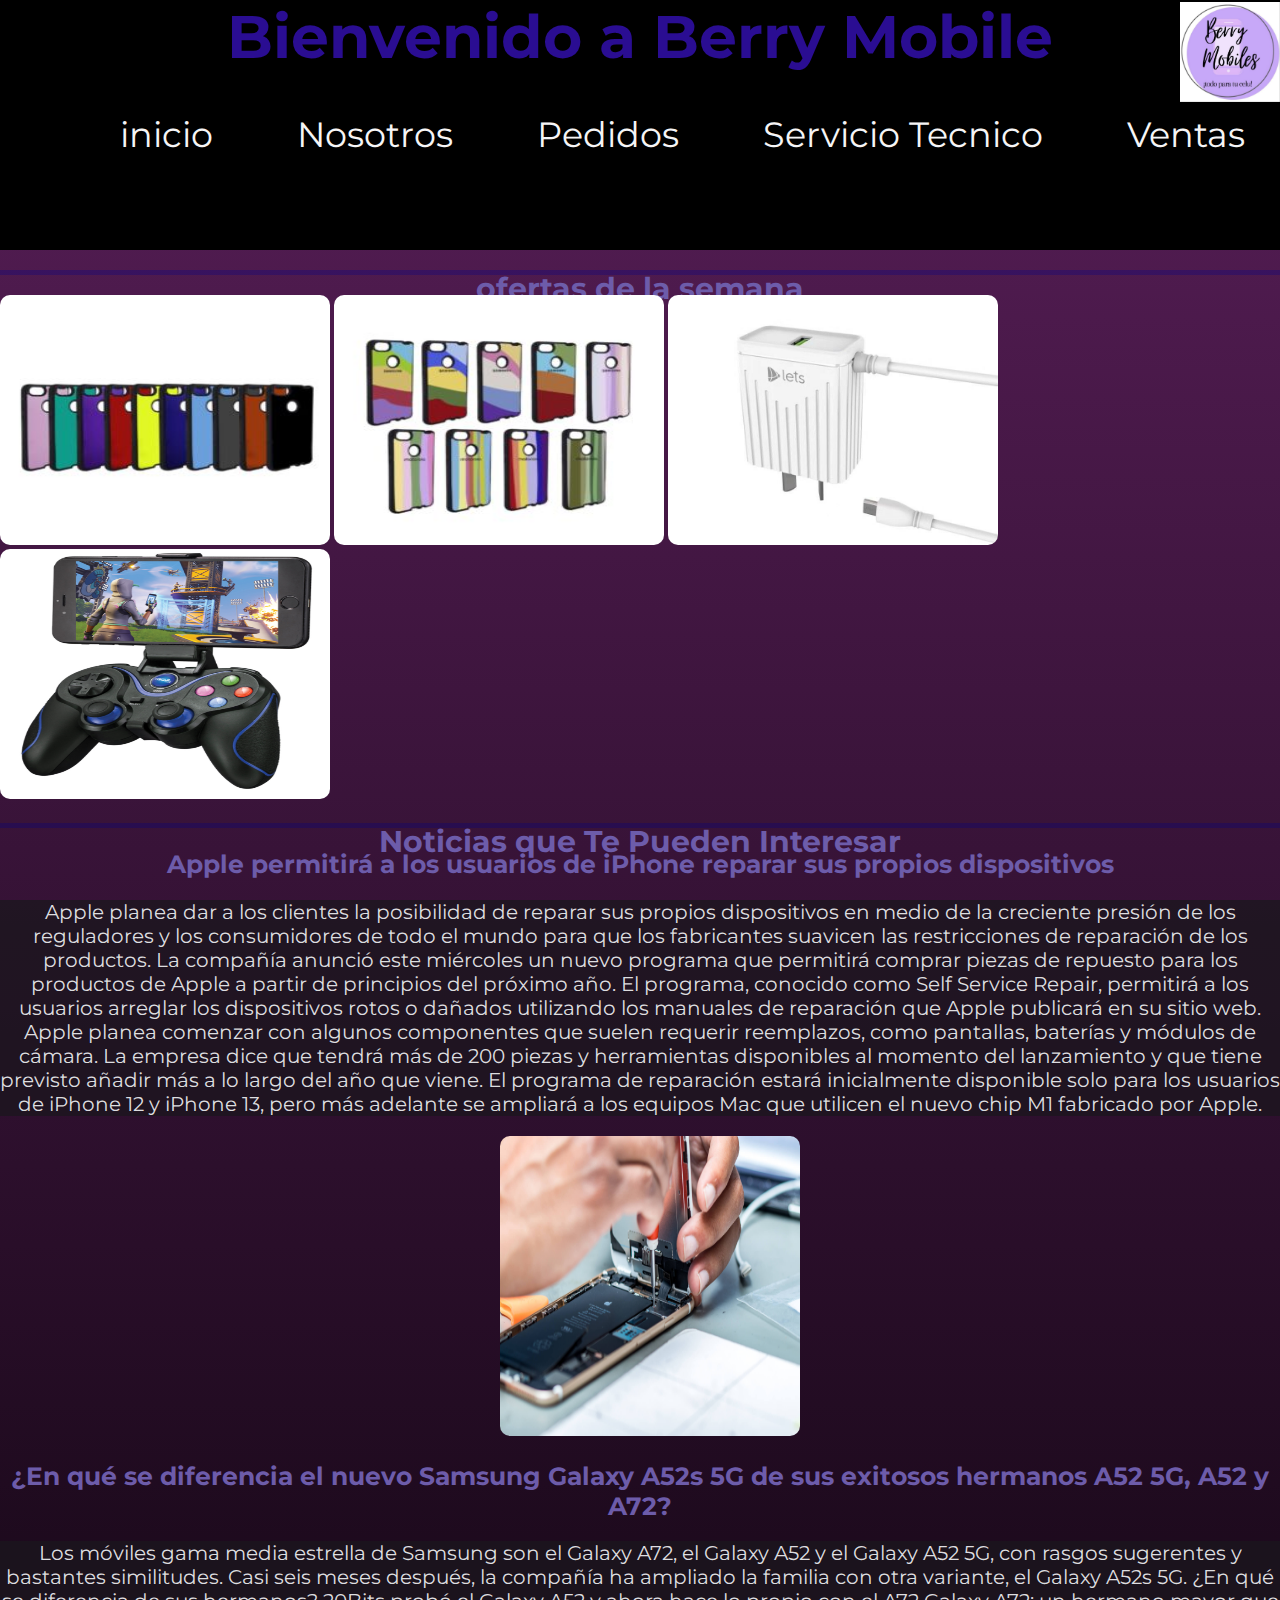
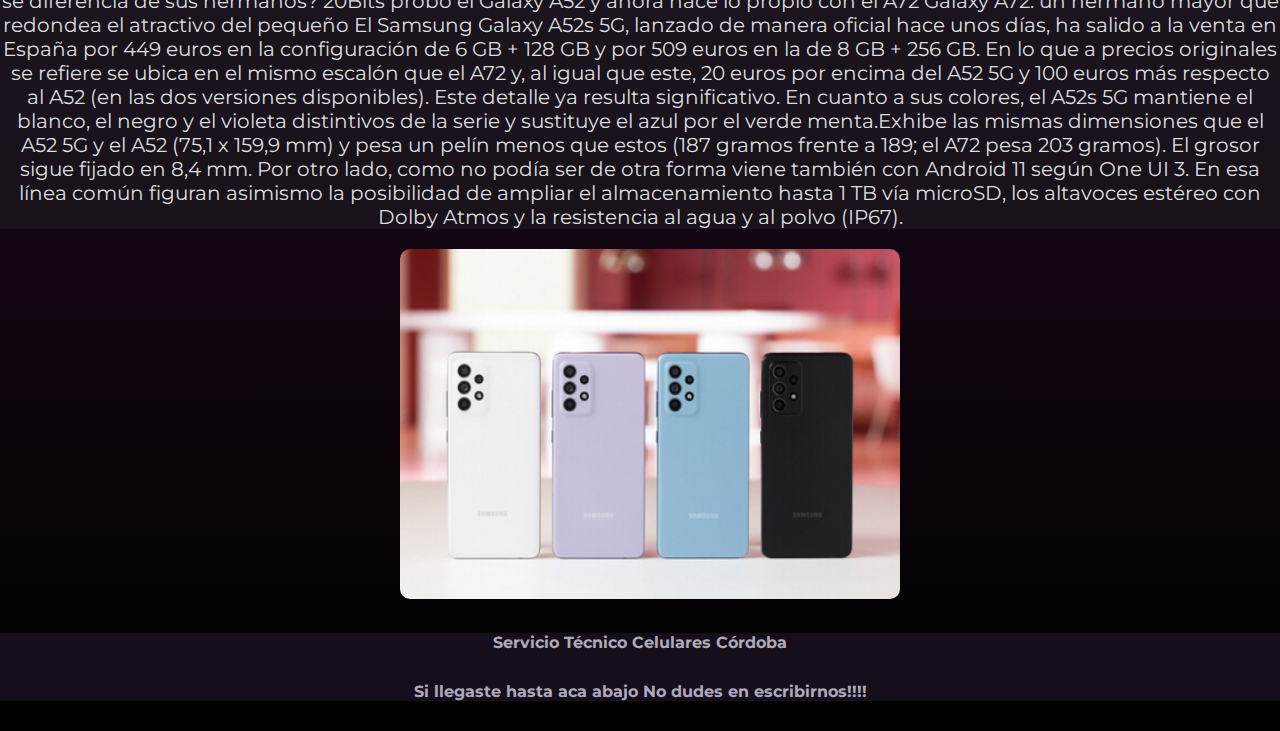
<file: index.html>
<!DOCTYPE html>
<html lang="en">
<head>
    <meta charset="UTF-8">
    <meta http-equiv="X-UA-Compatible" content="IE=edge">
    <meta name="viewport" content="width=device-width, initial-scale=1.0">
    <title>:: Berry mobile ::</title>
    <link rel="preconnect" href="https://fonts.googleapis.com">
    <link rel="preconnect" href="https://fonts.gstatic.com" crossorigin>
    <link href="https://fonts.googleapis.com/css2?family=Cairo:wght@200;600;900&family=Montserrat:wght@100;600;800&display=swap" rel="stylesheet">
    <link rel="stylesheet" href="estilos.css">
   
</head>

<body>
   <header> <!-- <header TITULO Y LOGO> -->
    <img src="./multimedia/logo_berry.jpg" class="logo_berry" alt="berry">
    <h1 class="bienvenida">Bienvenido a Berry Mobile </h1> 
     <nav >  
          <ul>
          <li> <a href="../index.html"> inicio</a></li>
          <li><a href="./pagina/nosotros.html">Nosotros</a></li>
          <li><a href="./pagina/pedidos.html">Pedidos</a></li>
          <li><a href="./pagina/serviciotecnico.html">Servicio Tecnico</a></li>
          <li ><a href="./pagina/ventas.html">Ventas</a></li>
         </ul>
    </nav> 
</header>

  <main> <!--  MENU  -->
    <article> 
        <section><!-- <section> SECCION OFERTAS -->
            <H1 class="oferta_titulo" > ofertas de la semana</H1>
            <img src="./multimedia/funda1.jpg" class="oferta" alt="oferta">
            <img src="./multimedia/funda2.jpg" class="oferta" alt="oferta">
            <img src="./multimedia/cargador1.jpg" class="oferta" alt="oferta">
            <img src="./multimedia/jostick.png" class="oferta" alt="oferta">
        </section>

        <section> <!--<section> NOTICIAS DE TECNOLOGIA-->
            <h1 class="noticias_titulo"> Noticias que Te Pueden Interesar </h1>
            <H2 class="noticias_titulo--chico"> Apple permitirá a los usuarios de iPhone reparar sus propios dispositivos</H2>
            <p class="noticia_parrafo">Apple planea dar a los clientes la posibilidad de reparar sus propios dispositivos en medio de la creciente presión de los reguladores y los consumidores de todo el mundo para que los fabricantes suavicen las restricciones de reparación de los productos.
                La compañía anunció este miércoles un nuevo programa que permitirá comprar piezas de repuesto para los productos de Apple a partir de principios del próximo año. El programa, conocido como Self Service Repair, permitirá a los usuarios arreglar los dispositivos rotos o dañados utilizando los manuales de reparación que Apple publicará en su sitio web.
                
                Apple planea comenzar con algunos componentes que suelen requerir reemplazos, como pantallas, baterías y módulos de cámara. La empresa dice que tendrá más de 200 piezas y herramientas disponibles al momento del lanzamiento y que tiene previsto añadir más a lo largo del año que viene. El programa de reparación estará inicialmente disponible solo para los usuarios de iPhone 12 y iPhone 13, pero más adelante se ampliará a los equipos Mac que utilicen el nuevo chip M1 fabricado por Apple.  
            </p>
            <div> <img src="./multimedia/apple_servicio tecnico.jpg" alt="apple" class="imagen_apple">
            </div>

             <H2 class="noticias_titulo--chico"> ¿En qué se diferencia el nuevo Samsung Galaxy A52s 5G de sus exitosos hermanos A52 5G, A52 y A72?</H2>
             <p class="noticia_parrafo">Los móviles gama media estrella de Samsung son el Galaxy A72, el Galaxy A52 y el Galaxy A52 5G, con rasgos sugerentes y bastantes similitudes. Casi seis meses después, la compañía ha ampliado la familia con otra variante, el Galaxy A52s 5G. ¿En qué se diferencia de sus hermanos?

                20Bits probó el Galaxy A52 y ahora hace lo propio con el A72
                Galaxy A72: un hermano mayor que redondea el atractivo del pequeño
                El Samsung Galaxy A52s 5G, lanzado de manera oficial hace unos días, ha salido a la venta en España por 449 euros en la configuración de 6 GB + 128 GB y por 509 euros en la de 8 GB + 256 GB. En lo que a precios originales se refiere se ubica en el mismo escalón que el A72 y, al igual que este, 20 euros por encima del A52 5G y 100 euros más respecto al A52 (en las dos versiones disponibles). Este detalle ya resulta significativo.
                
                
                En cuanto a sus colores, el A52s 5G mantiene el blanco, el negro y el violeta distintivos de la serie y sustituye el azul por el verde menta.Exhibe las mismas dimensiones que el A52 5G y el A52 (75,1 x 159,9 mm) y pesa un pelín menos que estos (187 gramos frente a 189; el A72 pesa 203 gramos). El grosor sigue fijado en 8,4 mm. Por otro lado, como no podía ser de otra forma viene también con Android 11 según One UI 3. En esa línea común figuran asimismo la posibilidad de ampliar el almacenamiento hasta 1 TB vía microSD, los altavoces estéreo con Dolby Atmos y la resistencia al agua y al polvo (IP67).
             </p>
            <img src="./multimedia/A52.jpg" alt="A52" class="imagen_samsung">
        </section>
    </article>
     </main>
    
    
     <footer>
        <h4 class="pie"> Servicio Técnico Celulares Córdoba  </h4><h4 class="pie">Si llegaste hasta aca abajo No dudes en escribirnos!!!!</h4>
    </footer>
</body>
</html>
</file>
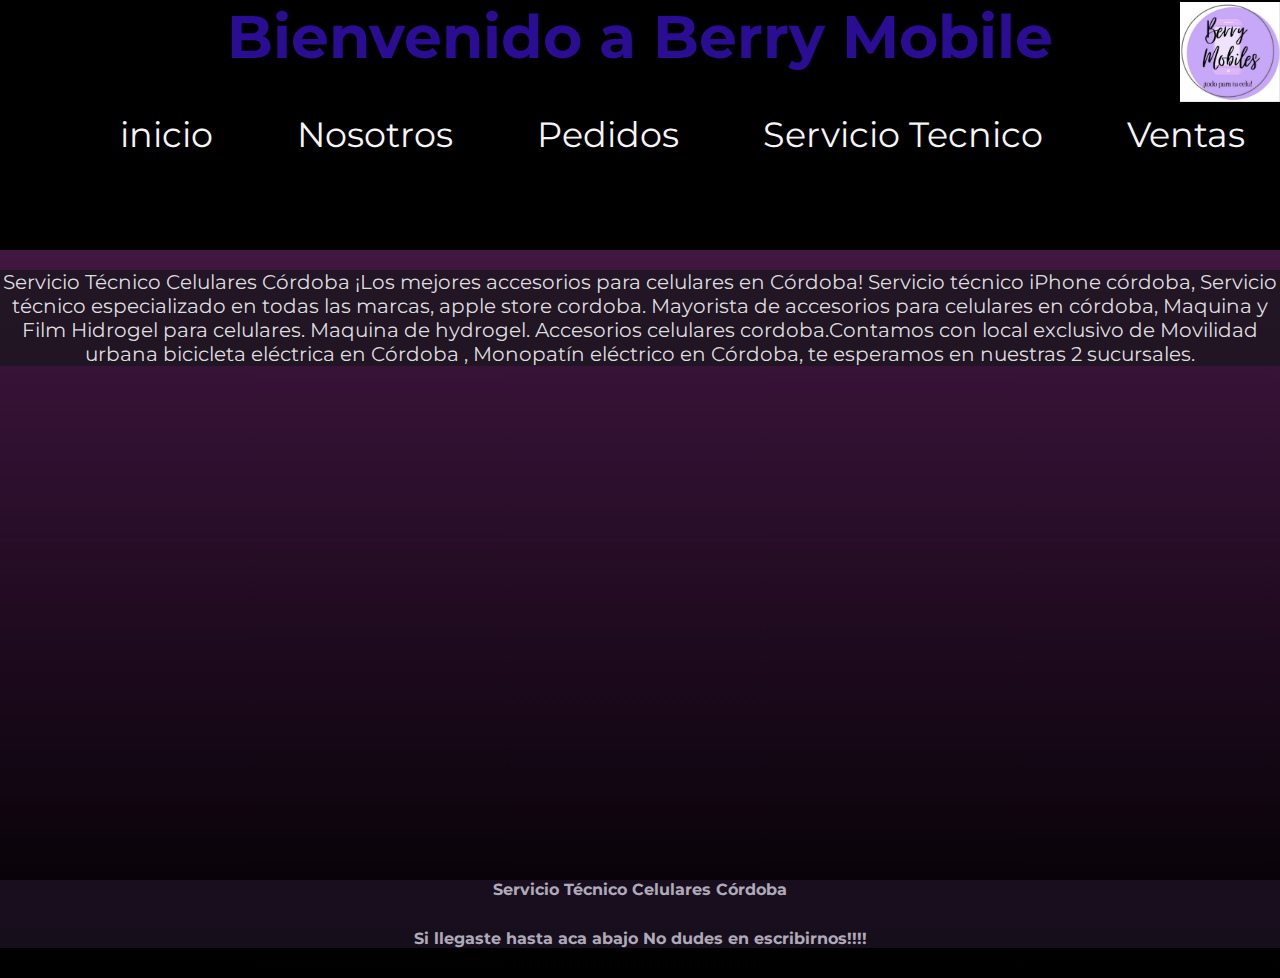
<file: pagina/nosotros.html>
<!DOCTYPE html>
<html lang="en">
<head>
    <meta charset="UTF-8">
    <meta http-equiv="X-UA-Compatible" content="IE=edge">
    <meta name="viewport" content="width=device-width, initial-scale=1.0">
    <title>Berry Mobile | nosotros</title>
    <link rel="preconnect" href="https://fonts.googleapis.com">
    <link rel="preconnect" href="https://fonts.gstatic.com" crossorigin>
    <link href="https://fonts.googleapis.com/css2?family=Cairo:wght@200;600;900&family=Montserrat:wght@100;600;800&display=swap" rel="stylesheet">
    <link rel="stylesheet" href="../estilos.css">
</head>

<body><header>
    <h1 class="bienvenida">Bienvenido a Berry Mobile </h1>
    <img src="../multimedia/logo_berry.jpg" class="logo_berry" alt="berry">
      <nav>  
         <ul><li> <a href="../index.html"> inicio</a></li>
          <li><a href="./nosotros.html">Nosotros</a></li >
          <li><a href="./pedidos.html">Pedidos</a></li>
          <li><a href="./serviciotecnico.html">Servicio Tecnico</a></li>
          <li ><a href="./ventas.html">Ventas</a></li>
         </ul>
    </nav> 
</header>
    <section><p class="nosotros_parrafo">Servicio Técnico Celulares Córdoba ¡Los mejores accesorios para celulares en Córdoba! Servicio técnico iPhone córdoba, Servicio técnico especializado en  todas las marcas,  apple store cordoba. Mayorista de accesorios para celulares en córdoba, Maquina y Film Hidrogel para celulares. Maquina de hydrogel. Accesorios celulares cordoba.Contamos con local exclusivo de Movilidad urbana bicicleta eléctrica en Córdoba , Monopatín eléctrico en Córdoba, te esperamos en nuestras 2 sucursales.</p>
    </section>
  <div  class="mapa_ubicacion">
    <iframe src="https://www.google.com/maps/embed?pb=!1m18!1m12!1m3!1d3404.6477434138055!2d-64.21148838530608!3d-31.423830003755405!2m3!1f0!2f0!3f0!3m2!1i1024!2i768!4f13.1!3m3!1m2!1s0x9432a270da9bd881%3A0x1336d0db1a642e7b!2zUsOtbyBOZWdybyAxMTgxLCBDw7NyZG9iYQ!5e0!3m2!1sen!2sar!4v1639326272176!5m2!1sen!2sar" width="400" height="350" style="border:0;" allowfullscreen="" loading="lazy"></iframe>
    <iframe src="https://www.google.com/maps/embed?pb=!1m18!1m12!1m3!1d3404.9725196654003!2d-64.22823448530636!3d-31.414883203321793!2m3!1f0!2f0!3f0!3m2!1i1024!2i768!4f13.1!3m3!1m2!1s0x943298a4150388a9%3A0x54a4dcde161c3d0a!2sMaestro%20Vidal%20709%2C%20C%C3%B3rdoba!5e0!3m2!1sen!2sar!4v1639326437719!5m2!1sen!2sar" width="400" height="350" style="border:0;" allowfullscreen="" loading="lazy"></iframe> </div>
  
  
</header>
   
   
    <footer>
        <h4 class="pie"> Servicio Técnico Celulares Córdoba  </h4><h4 class="pie">Si llegaste hasta aca abajo No dudes en escribirnos!!!!</h4>
    </footer>
    
</body>
</html>
</file>
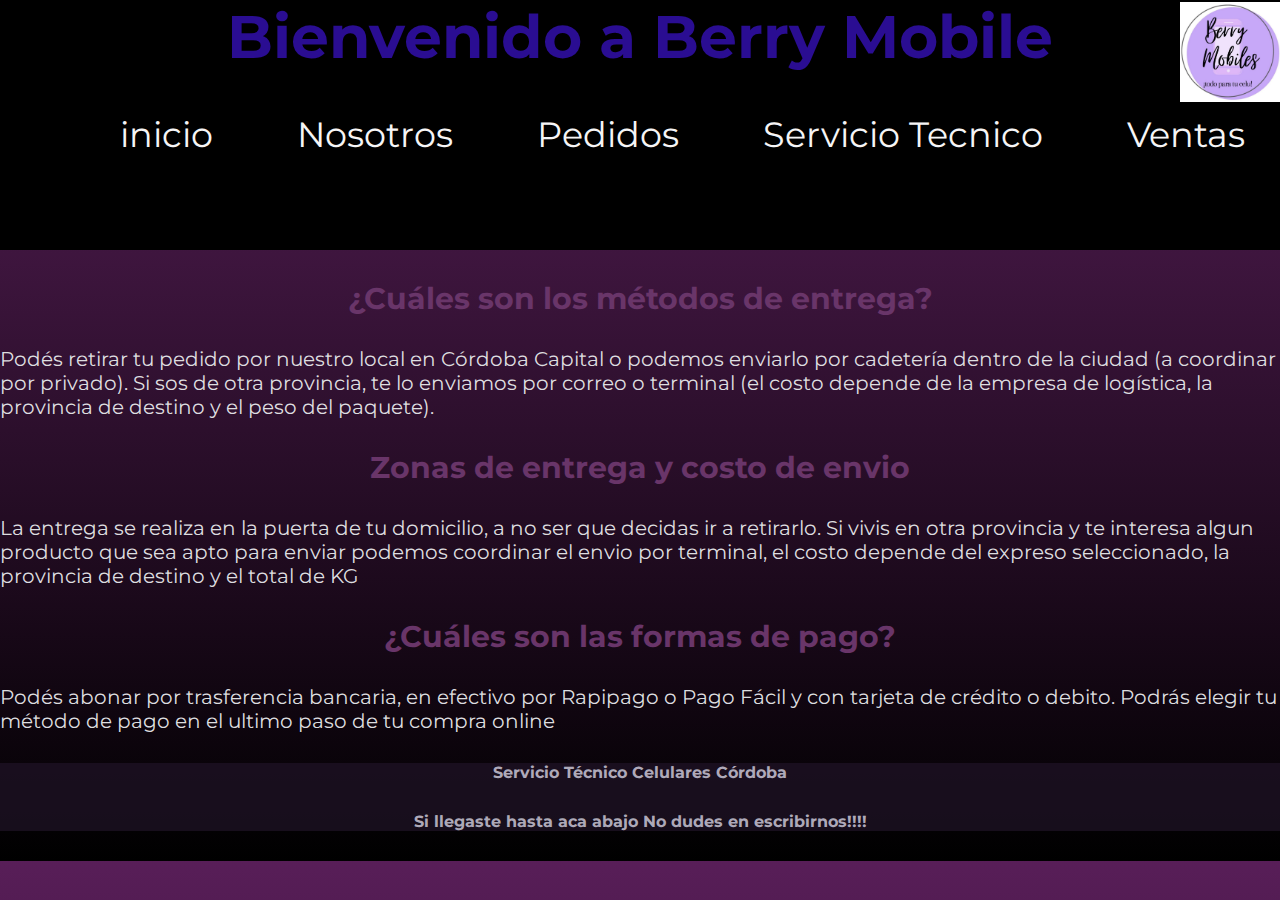
<file: pagina/pedidos.html>
<!DOCTYPE html>
<html lang="en">
<head>
    <meta charset="UTF-8">
    <meta http-equiv="X-UA-Compatible" content="IE=edge">
    <meta name="viewport" content="width=device-width, initial-scale=1.0">
    <title>Berry Mobile | pedidos</title>
    <link rel="preconnect" href="https://fonts.googleapis.com">
    <link rel="preconnect" href="https://fonts.gstatic.com" crossorigin>
    <link href="https://fonts.googleapis.com/css2?family=Cairo:wght@200;600;900&family=Montserrat:wght@100;600;800&display=swap" rel="stylesheet">
    <link rel="stylesheet" href="../estilos.css">
</head>
<body> 
    <header>
    <img src="../multimedia/logo_berry.jpg" class="logo_berry" alt="berry">
    <h1 class="bienvenida">Bienvenido a Berry Mobile </h1> 
     <nav>  
         <ul><li> <a href="../index.html"> inicio</a></li>
          <li><a href="./nosotros.html">Nosotros</a></li>
          <li><a href="./pedidos.html">Pedidos</a></li>
          <li><a href="./serviciotecnico.html">Servicio Tecnico</a></li>
          <li ><a href="./ventas.html">Ventas</a></li>
         </ul>
    </nav> 
</header>
<main><section>
<h3 >¿Cuáles son los métodos de entrega?</h3>
    <p> Podés retirar tu pedido por nuestro local en Córdoba Capital o podemos enviarlo por cadetería dentro de la ciudad (a coordinar por privado). Si sos de otra provincia, te lo enviamos por correo o terminal (el costo depende de la empresa de logística, la provincia de destino y el peso del paquete).</p>
    
    <h3> Zonas de entrega y costo de envio </h3>
   <p> La entrega se realiza en la puerta de tu domicilio, a no ser que decidas ir a retirarlo.
    Si vivis en otra provincia y te interesa algun producto que sea apto para enviar podemos coordinar el envio por terminal, el costo depende del expreso seleccionado, la provincia de destino y el total de KG</p>
    
    <h3> ¿Cuáles son las formas de pago?</h3>
    <p> Podés abonar por trasferencia bancaria, en efectivo por Rapipago o Pago Fácil y con tarjeta de crédito o debito. Podrás elegir tu método de pago en el ultimo paso de tu compra online</p></header>
    </section>
</main>
       

    <footer>
        <h4 class="pie"> Servicio Técnico Celulares Córdoba  </h4><h4 class="pie">Si llegaste hasta aca abajo No dudes en escribirnos!!!!</h4>
    </footer>
</body>
</html>
</file>
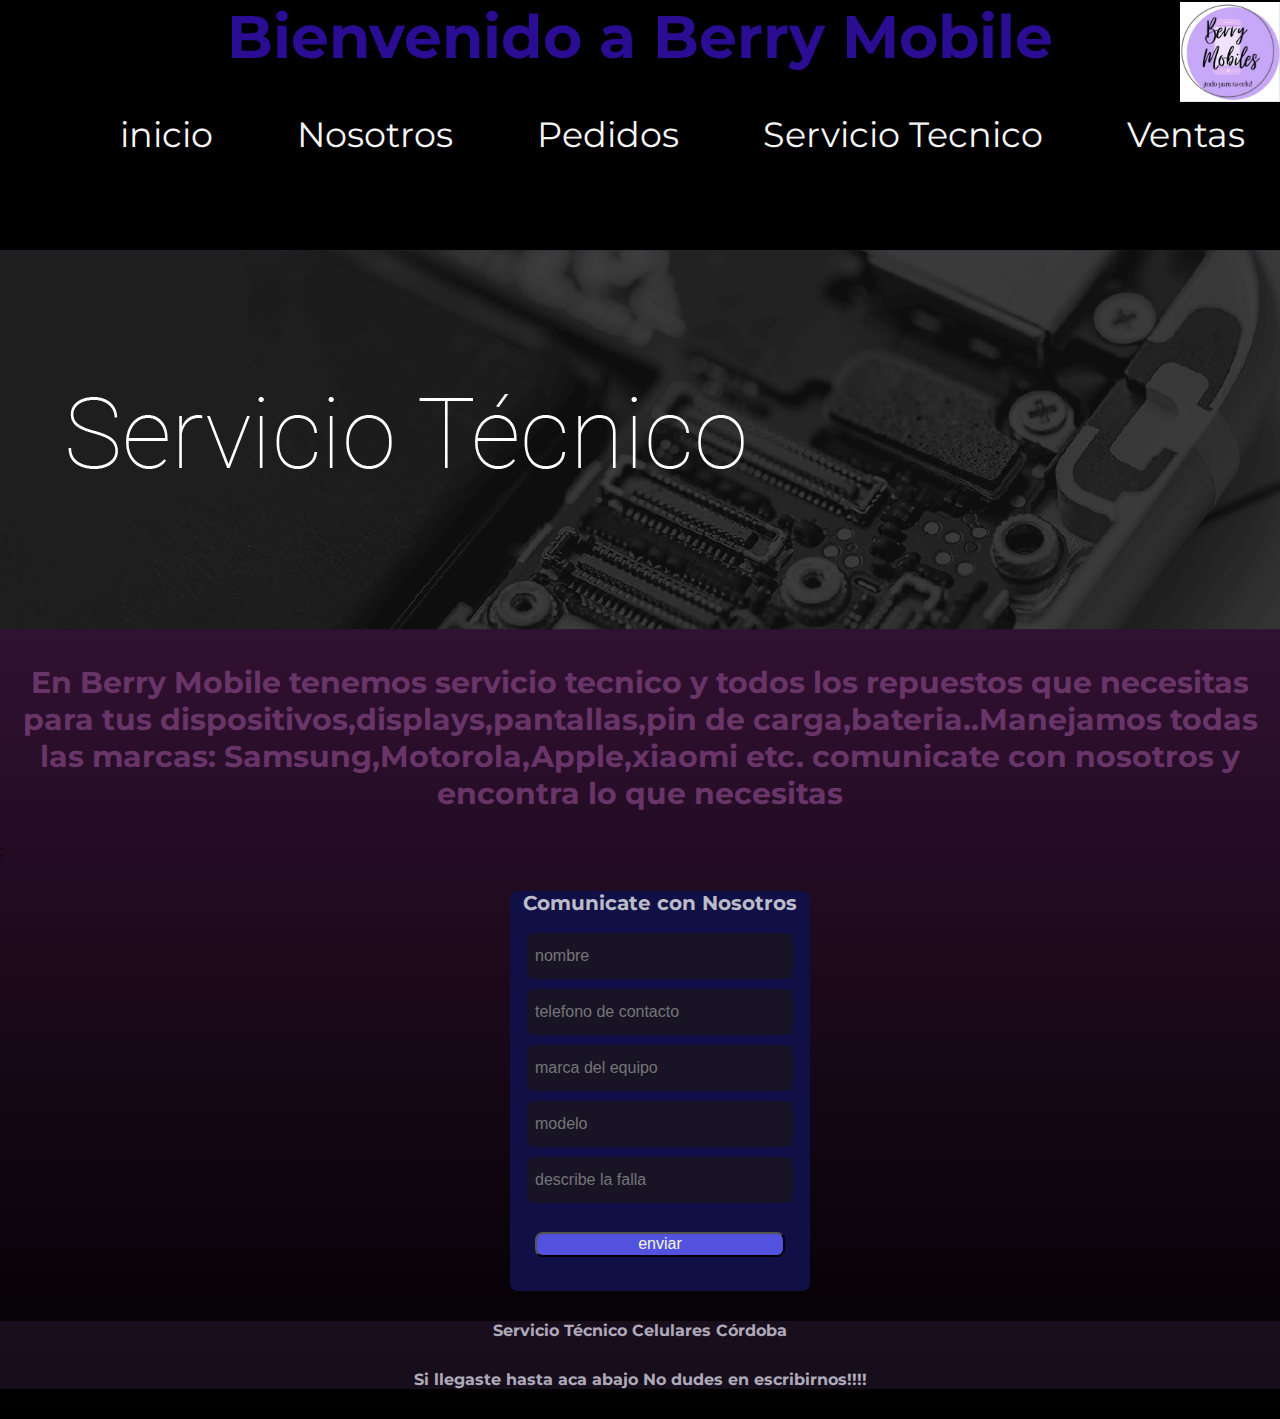
<file: pagina/serviciotecnico.html>
<!DOCTYPE html>
<html lang="en">
<head>
    <meta charset="UTF-8">
    <meta http-equiv="X-UA-Compatible" content="IE=edge">
    <meta name="viewport" content="width=device-width, initial-scale=1.0">
    <title>Berry Mobile | Servicio técnico</title>
    <link rel="preconnect" href="https://fonts.googleapis.com">
    <link rel="preconnect" href="https://fonts.gstatic.com" crossorigin>
    <link href="https://fonts.googleapis.com/css2?family=Cairo:wght@200;600;900&family=Montserrat:wght@100;600;800&display=swap" rel="stylesheet">
    <link rel="stylesheet" href="../estilos.css">
</head>
<body>
    <header>
        <img src="../multimedia/logo_berry.jpg" class="logo_berry" alt="berry">
        <h1 class="bienvenida">Bienvenido a Berry Mobile </h1>
         <nav>  
             <ul> <li> <a href="../index.html"> inicio</a></li>
                  <li><a href="./nosotros.html">Nosotros</a></li >
                  <li><a href="./pedidos.html">Pedidos</a></li>
                  <li><a href="./serviciotecnico.html">Servicio Tecnico</a></li>
                  <li ><a href="./ventas.html">Ventas</a></li>
             </ul>
        </nav> 
    </header>
     <main>
         <div>
               <img src="../multimedia/serviciotecnicogrande.png" alt="">
         </div>

        <h3 class="formulario_texto"> En Berry Mobile tenemos servicio tecnico y todos los repuestos que necesitas para tus dispositivos,displays,pantallas,pin de carga,bateria..Manejamos todas las marcas: Samsung,Motorola,Apple,xiaomi etc.
                   comunicate con nosotros y encontra lo que necesitas 
        </h3>:
    
   
    <section class="formulario_registro">
         <form action="">
        <h2 class="titulo_formulario">Comunicate con Nosotros</h2>
        <input class="controles" type="text" value="" placeholder="nombre" ><br>
        <input class="controles" type="text" value="" placeholder ="telefono de contacto"><br>
        <input class="controles" type="text" value="" placeholder="marca del equipo"><br>
        <input class="controles" type=" text" value="" placeholder="modelo"><br>
        <input class="controles" type="text" value=""  placeholder="describe la falla"><br>
        <input  class="boton_enviar"type="submit"  value="enviar">
        </form>
    </section>
     </main>

     <footer>
        <h4 class="pie"> Servicio Técnico Celulares Córdoba  </h4><h4 class="pie">Si llegaste hasta aca abajo No dudes en escribirnos!!!!</h4>
    </footer>
    
</body>
</html>
</file>
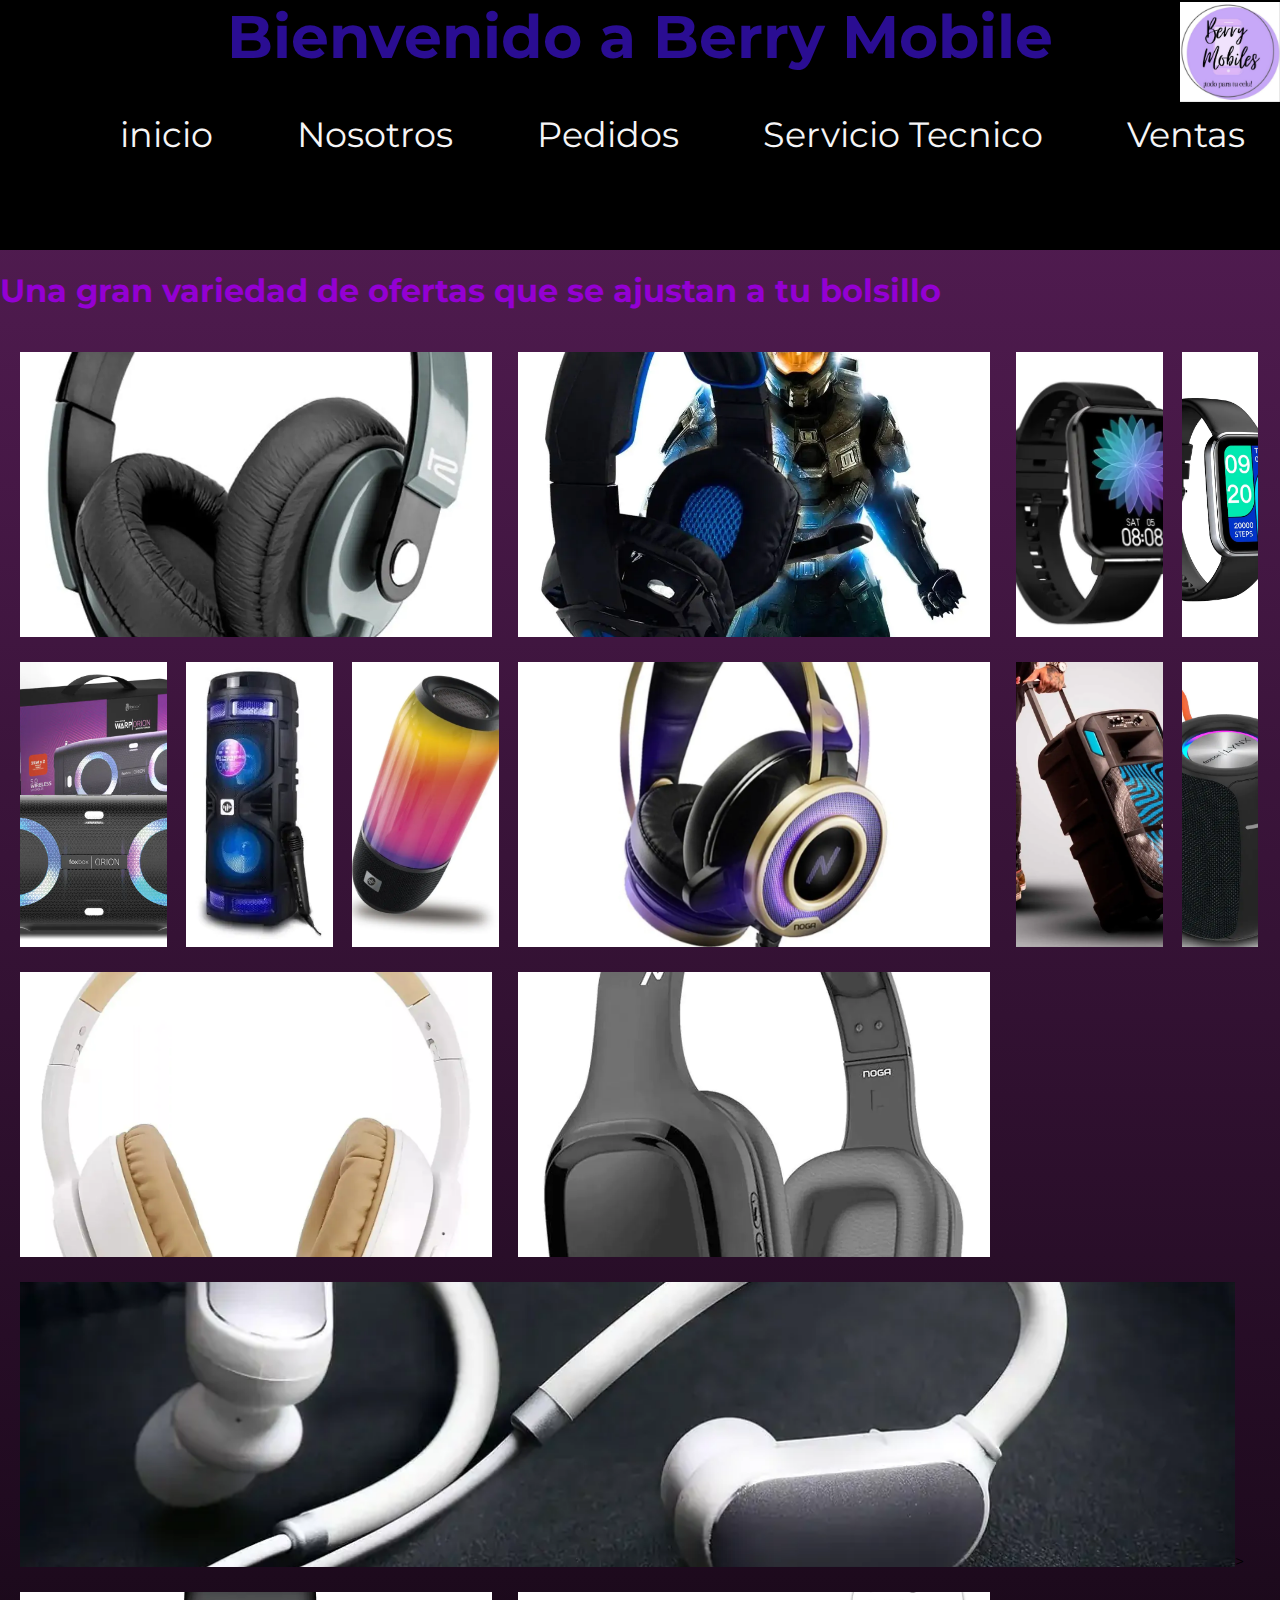
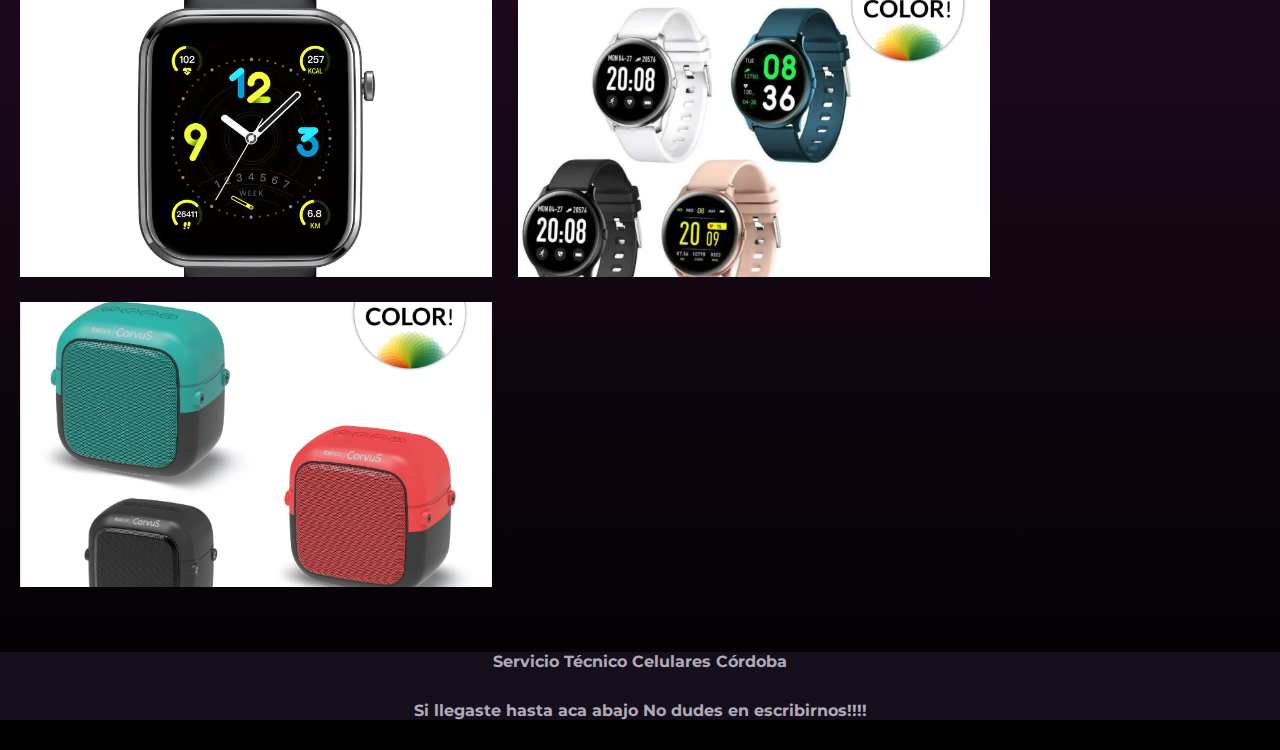
<file: pagina/ventas.html>
<!DOCTYPE html>
<html lang="en">
<head>
    <meta charset="UTF-8">
    <meta http-equiv="X-UA-Compatible" content="IE=edge">
    <meta name="viewport" content="width=device-width, initial-scale=1.0">
    <title>Berry Mobile | Ventas</title>
    <link rel="preconnect" href="https://fonts.googleapis.com">
    <link rel="preconnect" href="https://fonts.gstatic.com" crossorigin>
    <link href="https://fonts.googleapis.com/css2?family=Cairo:wght@200;600;900&family=Montserrat:wght@100;600;800&display=swap" rel="stylesheet">
    <link rel="stylesheet" href="../estilos.css">
</head>
 <body>
    <header><img src="../multimedia/logo_berry.jpg" class="logo_berry" alt="berry">
        <h1 class="bienvenida">Bienvenido a Berry Mobile </h1> 
         <nav>  <ul>
             <li> <a href="../index.html"> inicio</a></li>
            <li><a href="./nosotros.html">Nosotros</a></li>
            <li><a href="./pedidos.html">Pedidos</a></li>
            <li><a href="./serviciotecnico.html">Servicio Tecnico</a></li>
            <li ><a href="./ventas.html">Ventas</a></li>
           </ul>
            
        </nav> 
    </header>
        <h1 id="titulo-venta" > Una gran variedad de ofertas que se ajustan a tu bolsillo</h1></header>
    <main>
        <article> 
                 <div class="imagenes--conteiner">
                      <div class="imagen_item item1"> <img src="../multimedia/auriculares1.webp" alt=""  class="imagen_ventas"></div>
                      <div class="imagen_item item2"><img src="../multimedia/auriculares2.webp" alt="" class="imagen_ventas"></div>
                      <div class="imagen_item item2"><img src="../multimedia/auriculares3.webp" alt="" class="imagen_ventas"></div>
                      <div class="imagen_item item2"><img src="../multimedia/auriculares4.webp" alt="" class="imagen_ventas"> </div>
                      <div class="imagen_item item4" ><img src="../multimedia/auriculares5.webp" alt=""  class="imagen_ventas">></div>
                      <div class="imagen_item item2" ><img src="../multimedia/auriculares6.webp" alt="" class="imagen_ventas"></div>
                      <div class="imagen_item item5"><img src="../multimedia/reloj1.webp" alt=""class="imagen_ventas"></div>
                      <div class="imagen_item item1"><img src="../multimedia/reloj2.webp" alt=""class="imagen_ventas"></div>
                      <div class="imagen_item item5"><img src="../multimedia/reloj3.webp" alt=""class="imagen_ventas"></div>
                      <div class="imagen_item item1"><img src="../multimedia/reloj4.webp" alt=""class="imagen_ventas"></div>
                      <div class="imagen_item item3"> <img src="../multimedia/parlante1.webp" alt="" class="imagen_ventas"></div>
                      <div class="imagen_item"> <img src="../multimedia/parlante2.webp" alt="" class="imagen_ventas"></div>
                      <div class="imagen_item item3"><img src="../multimedia/parlante3.webp" alt="" class="imagen_ventas"></div>
                      <div class="imagen_item item5"><img src="../multimedia/parlante4.webp" alt="" class="imagen_ventas"> </div>
                      <div class="imagen_item item3"> <img src="../multimedia/parlante5.webp" alt="" class="imagen_ventas"></div>
                      <div class="imagen_item item1"> <img src="../multimedia/parlante6.png" alt="" class="imagen_ventas"></div>
                    </div>
        </article>
       

        </main>
        <footer>
            <h4 class="pie"> Servicio Técnico Celulares Córdoba  </h4><h4 class="pie">Si llegaste hasta aca abajo No dudes en escribirnos!!!!</h4>
        </footer>
</body>
</html>
</file>
<file: estilos.css>
/* body */ 
body{ background-image: linear-gradient(rgb(88, 30, 88), rgb(0, 0, 0) );
;background-size: cover;
font-family: 'Montserrat', sans-serif;
margin: 0;
padding: 0;}

/* header*/
.logo_berry{width: 100px;
     height: 100px;
    position: fixed;
    top: 2px; 
    right: 0px;}
 
    header
    {background-color: black;
        height: 250px;
    margin:0%;
    padding: 0%;}

  .bienvenida
{color: rgb(42, 13, 146);
display: flex;
justify-content: center;
align-items: center;
font-size: 60px;
margin-top: 0%;} 

ul li
{display: inline;
justify-content: center;
align-items: center;
margin-left:80px;}

[href] 
{color: rgb(246, 245, 246); 
font-size: 35px;
text-decoration: none;}

    
/* ofertas de la semana */

.oferta{ height: 250px; width: 330px;
border-radius: 10px;transition:width 1s;height:1s; transform:1s }
.oferta:hover{height: 270px;width: 302px;}

.oferta_titulo 
{text-align: center;
background-color: rgba(0, 0, 139, 0.281)
;color:rgb(109, 92, 170) ;
font-size: 30px; 
height: 5px;}

  /* NOTICIAS */ 
    .noticias_titulo{
    background-color: rgba(0, 0, 139, 0.281)
    ;color:rgb(109, 92, 170) ;
    font-size: 30px;height: 5px;
    text-align: center;}
 
    .noticias_titulo--chico{
    color:rgb(109, 92, 170);
    font-size: 25px;
    text-align: center}
    
    .noticia_parrafo
    {font-size: 20px;
    color:rgba(228, 228, 231, 0.972);
    background-color: rgba(27, 22, 29, 0.781);
    text-align: center}

    .imagen_apple
    {margin-left: 500px; 
    width:300px;
    height: 300px;
    border-radius: 10px;
    transition:width 1s;height:1s; transform:1s; }
    .imagen_apple:hover {height: 302px;width: 302px;}
  
    .imagen_samsung
    { margin-left: 400px;
    width: 500px;
    height: 350px;
    border-radius: 10px;}

    /* FOOTER */
    footer { background-color:rgba(30, 18, 36, 0.767) ;}
    .pie
        {color:rgba(233, 230, 246, 0.74);
        margin: 30px;
        text-align: center;}

     
     
        /* NOSOTROS */
 .nosotros_parrafo
{ font-size: 20px;
color:rgba(228, 228, 231, 0.972);
background-color: rgba(27, 22, 29, 0.781);
text-align: center}

.mapa_ubicacion
{text-align: center;
margin:80px;}


        /* PEDIDOS */
h3
{color: rgb(105, 53, 105);
font-size: 30px;
text-align: center;}

p{font-size: 20px;
color:rgba(228, 228, 231, 0.972);
background-color: rgba(27, 22, 29, 0.781)
text-align: center}

        /* SERVICIO TECNICO */

.formulario_registro
{text-align: center;
width: 300px;height: 400px;
background-color: rgb(16, 16, 70);
margin-top: 30px;
border-radius: 8px;
margin-left:510px;}

.titulo_formulario
{font-size: 20px;
color:rgba(228, 228, 231, 0.829);}

.controles
{width: 250px;height: 30px; 
background-color:rgba(27, 22, 29, 0.781);
padding: 08px;
border-radius: 10px;
margin-bottom: 8px;
 border:1px solid rgb(16, 16, 70);
font-size: 16px;}

.boton_enviar
{width: 250px;height:25px;
background-color: rgb(82, 82, 223);
font-size: 16px;
color: beige;
border-radius: 8px;
margin:20px;}    


        /* VENTAS */
        
  .imagenes--conteiner {
            display: grid;
            grid-template-columns:repeat(auto-fill,150px); 
            grid-auto-rows:300px ;
            column-gap: 16px;
            row-gap: 10px;
            padding: 20px;
            grid-auto-flow: dense;}

.imagenes--conteiner 
:hover{height:98%;width: 99%;}

.imagen_ventas
 {width: 98%;
height: 95%;
object-fit: cover;} 

.item1{grid-column:span 3 }
.item2{grid-column :span 3}
.item3{grid-row:2}
.item4{grid-column:span 8;}
.item5{ grid-rows:2}



#titulo-venta{color: darkviolet;}
</file>
